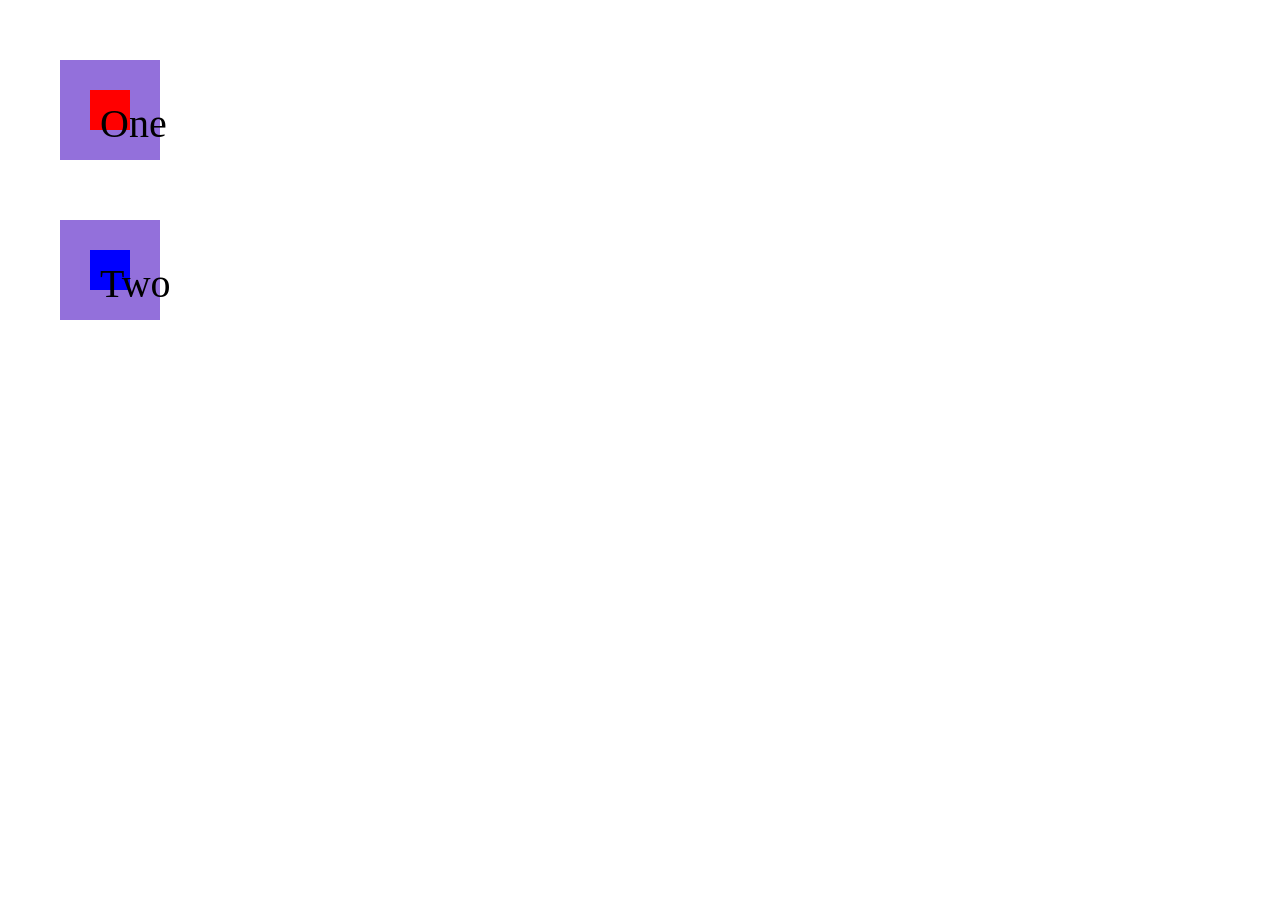
<file: 01_foundations/04_The_box_model/index.html>
<!DOCTYPE html>

<html lang="en">
<head>
  <meta charset="UTF-8">
  <meta name="viewport" content="width=device-width, initial-scale=1.0">
  <title>The box model</title>
  <link rel="stylesheet" href="styles.css">
</head>

<body>
  <p class="box-one">One</p>
  <p class="box-two">Two</p>
</body>

</html>
</file>
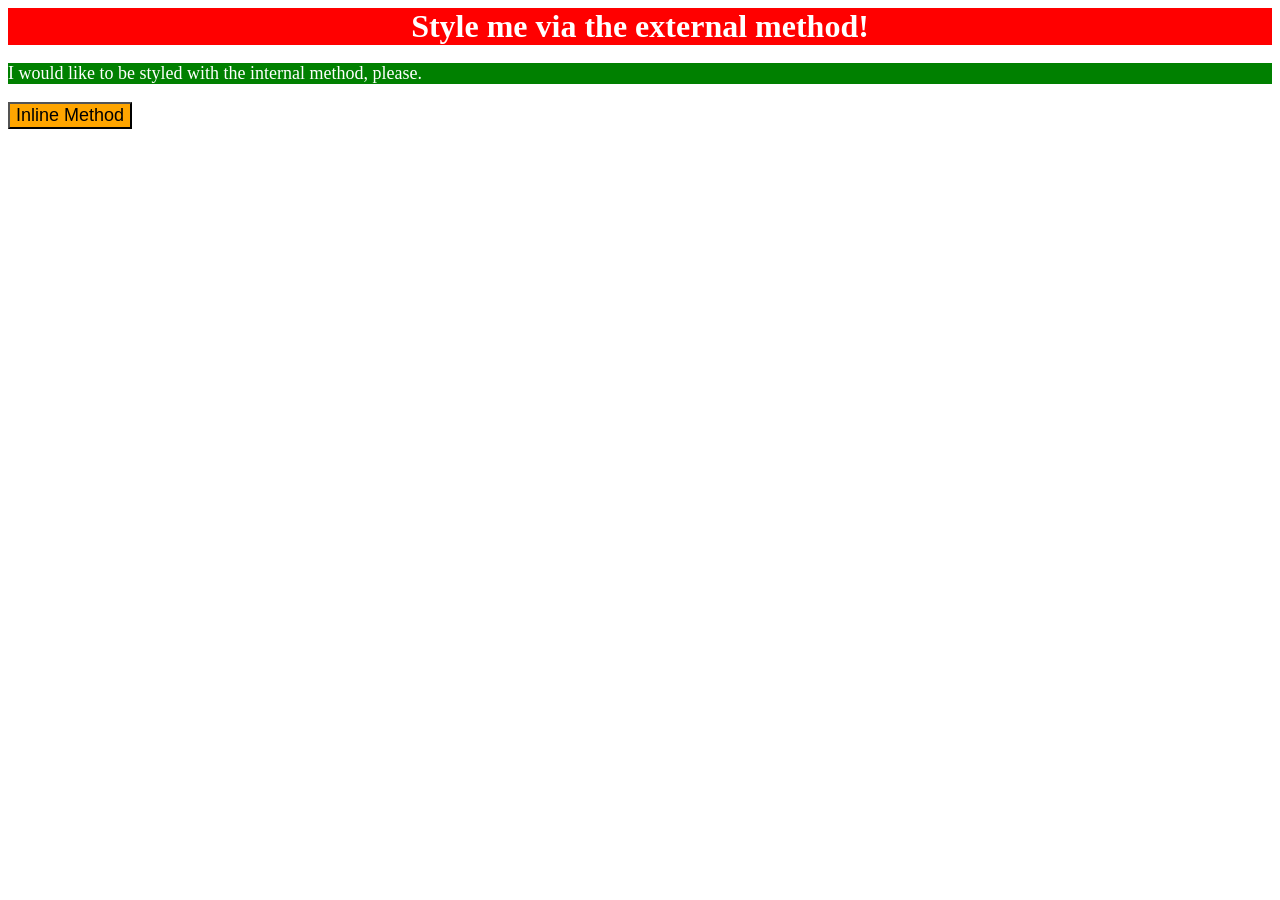
<file: intro-to-css/01-css-methods/index.html>
<!DOCTYPE html>
<html lang="en">
  <head>
    <meta charset="UTF-8">
    <meta http-equiv="X-UA-Compatible" content="IE=edge">
    <meta name="viewport" content="width=device-width, initial-scale=1.0">
    <link rel="stylesheet" href="styles.css">
    <style> 
      p {
        color: white;
        background-color: green;
        font-size: 18px;
      }
    </style>
    <title>Methods for Adding CSS</title>
  </head>
  <body>
    <div>Style me via the external method!</div>
    <p>I would like to be styled with the internal method, please.</p>
    <button style="background-color: orange; font-size: 18px;">Inline Method</button>
  </body>
</html>
</file>
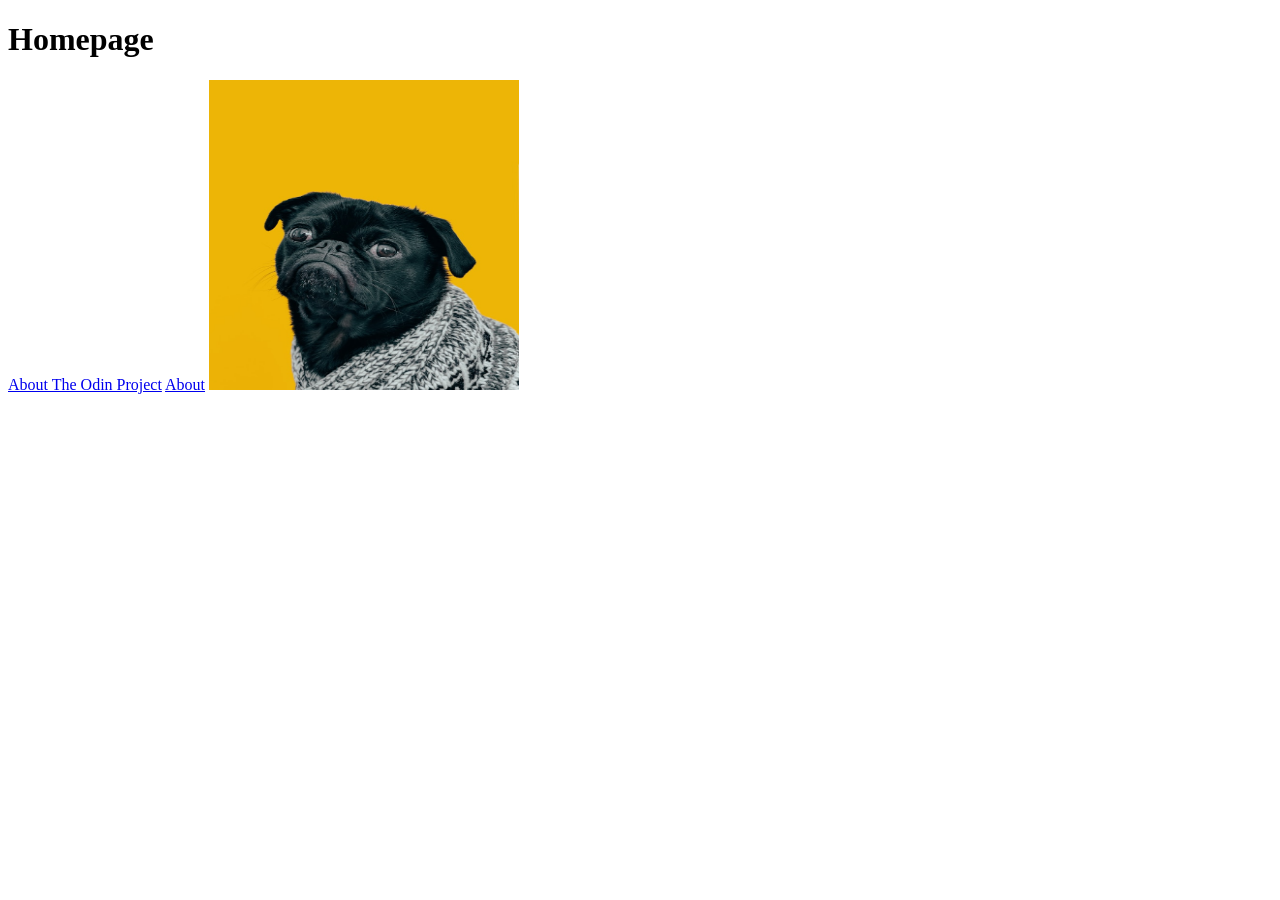
<file: 01_foundations/01_HTML_basics/04-odin-links-and-images/index.html>
<!DOCTYPE html>

<html lang="en">
<head>
  <meta charset="UTF-8">
  <meta name="viewport" content="width=device-width, initial-scale=1.0">
  <title>About Odin Projects</title>
</head>

<body>
  <h1>Homepage</h1>
  <a href="https://www.theodinproject.com/about" target="_blank" rel="noreferrer">About The Odin Project</a>
  
  <!-- <href> : This is to link any other webpage or site
		   <target>: Specifies where the linked resource will open (For new tap : _blank)
		   <rel>: Describes relationship between linked page and current page (For safety purposes) -->

        
  <a href="./pages/01_about.html">About</a>

  <img src="./images/dog.jpg" alt="Photo of dog" width="310" height="310">

</body>
</html>
</file>
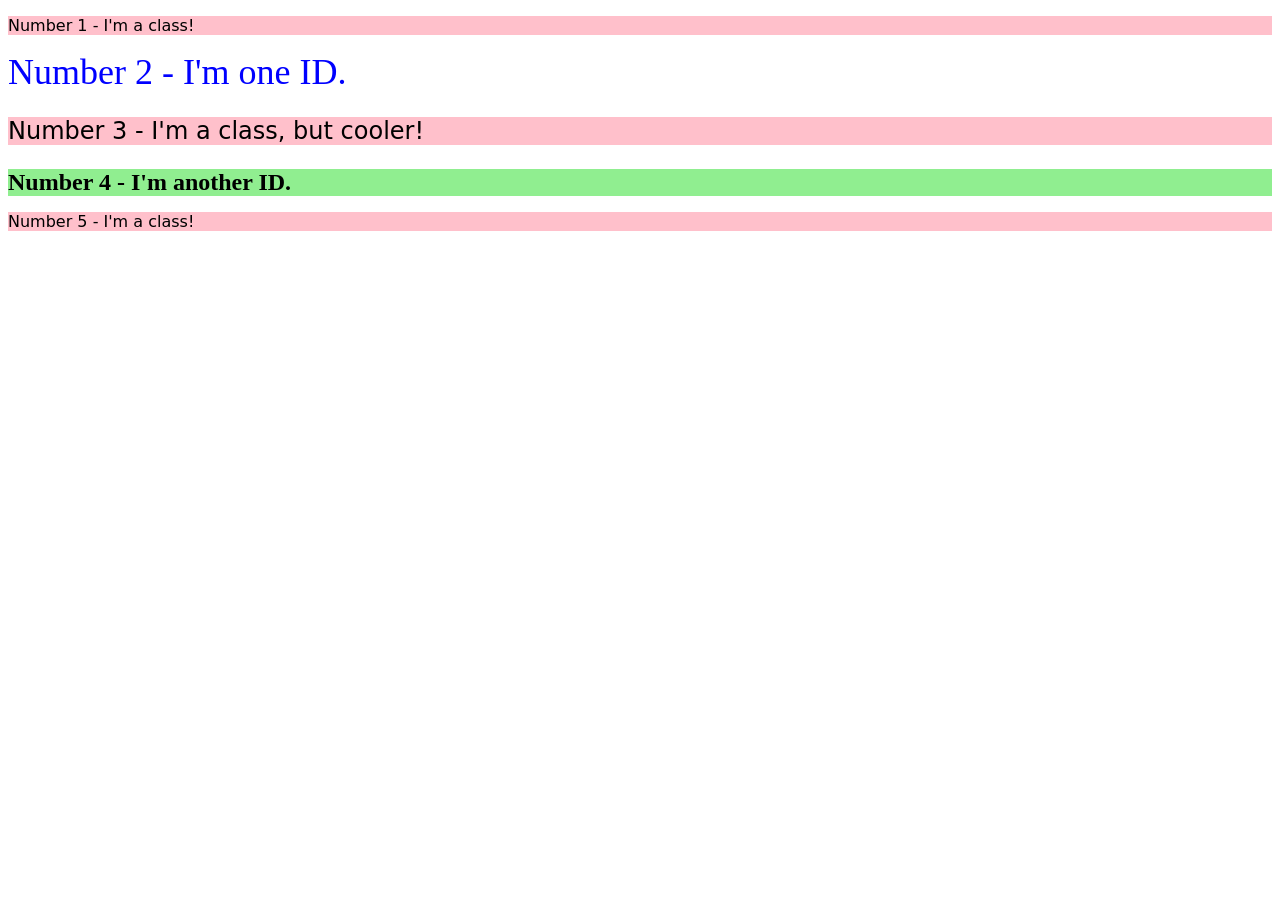
<file: 01_foundations/02_intro-to-css/02-class-id-selector/index.html>
<!DOCTYPE html>

<html lang="en">
  <head>
    <meta charset="UTF-8">
    <meta http-equiv="X-UA-Compatible" content="IE=edge">
    <meta name="viewport" content="width=device-width, initial-scale=1.0">
    <title>Class and ID Selectors</title>
    <link rel="stylesheet" href="styles.css">
  </head>
  <body>
    <p class="first">Number 1 - I'm a class!</p>
    <div id="second">Number 2 - I'm one ID.</div>
    <p class="first third">Number 3 - I'm a class, but cooler!</p>
    <div id="fourth">Number 4 - I'm another ID.</div>
    <p class="first">Number 5 - I'm a class!</p>
  </body>
</html>
</file>
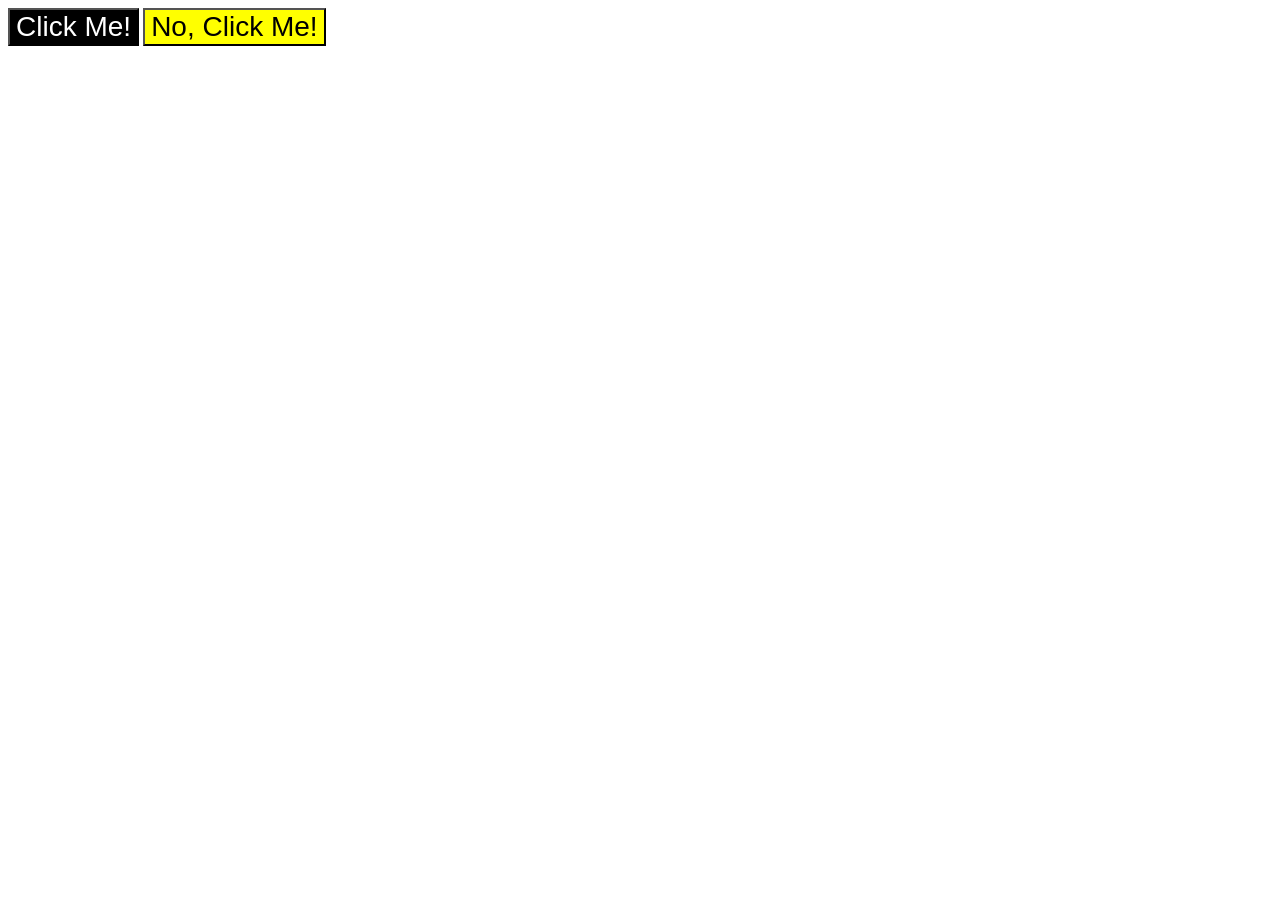
<file: 01_foundations/02_intro-to-css/03-grouping-selectors/index.html>
<!DOCTYPE html>
<html lang="en">
  <head>
    <meta charset="UTF-8">
    <meta http-equiv="X-UA-Compatible" content="IE=edge">
    <meta name="viewport" content="width=device-width, initial-scale=1.0">
    <title>Grouping Selectors</title>
    <link rel="stylesheet" href="style.css">
  </head>
  <body>
    <button class="first">Click Me!</button>
    <button class="second">No, Click Me!</button>
  </body>
</html>
</file>
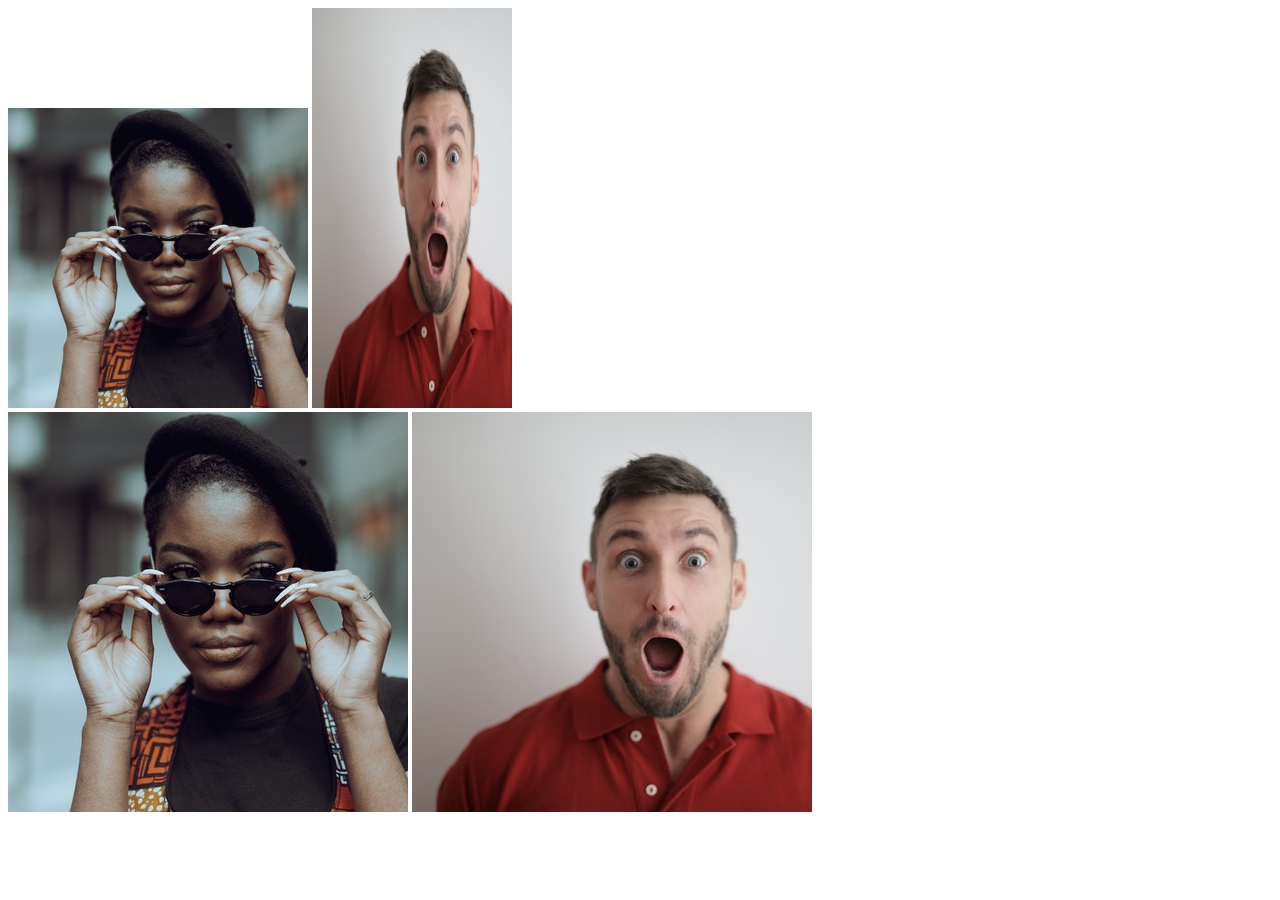
<file: 01_foundations/02_intro-to-css/04-chaining-selectors/index.html>
<!DOCTYPE html>
<html lang="en">
  <head>
    <meta charset="UTF-8">
    <meta http-equiv="X-UA-Compatible" content="IE=edge">
    <meta name="viewport" content="width=device-width, initial-scale=1.0">
    <title>Chaining Selectors</title>
    <link rel="stylesheet" href="style.css">
  </head>
  <body>
    <!-- Use the classes BELOW this line -->
    <div>
      <img class="avatar proportioned" src="./images/pexels-katho-mutodo-8434791.jpg" alt="Woman with glasses">
      <img class="avatar distorted" src="./images/pexels-andrea-piacquadio-3777931.jpg" alt="Man with surprised expression">
    </div>
    <!-- Use the classes ABOVE this line -->
    <div>
      <img class="original proportioned" src="./images/pexels-katho-mutodo-8434791.jpg" alt="Woman with glasses">
      <img class="original distorted" src="./images/pexels-andrea-piacquadio-3777931.jpg" alt="Man with surprised expression">
    </div>
  </body>
</html>
</file>
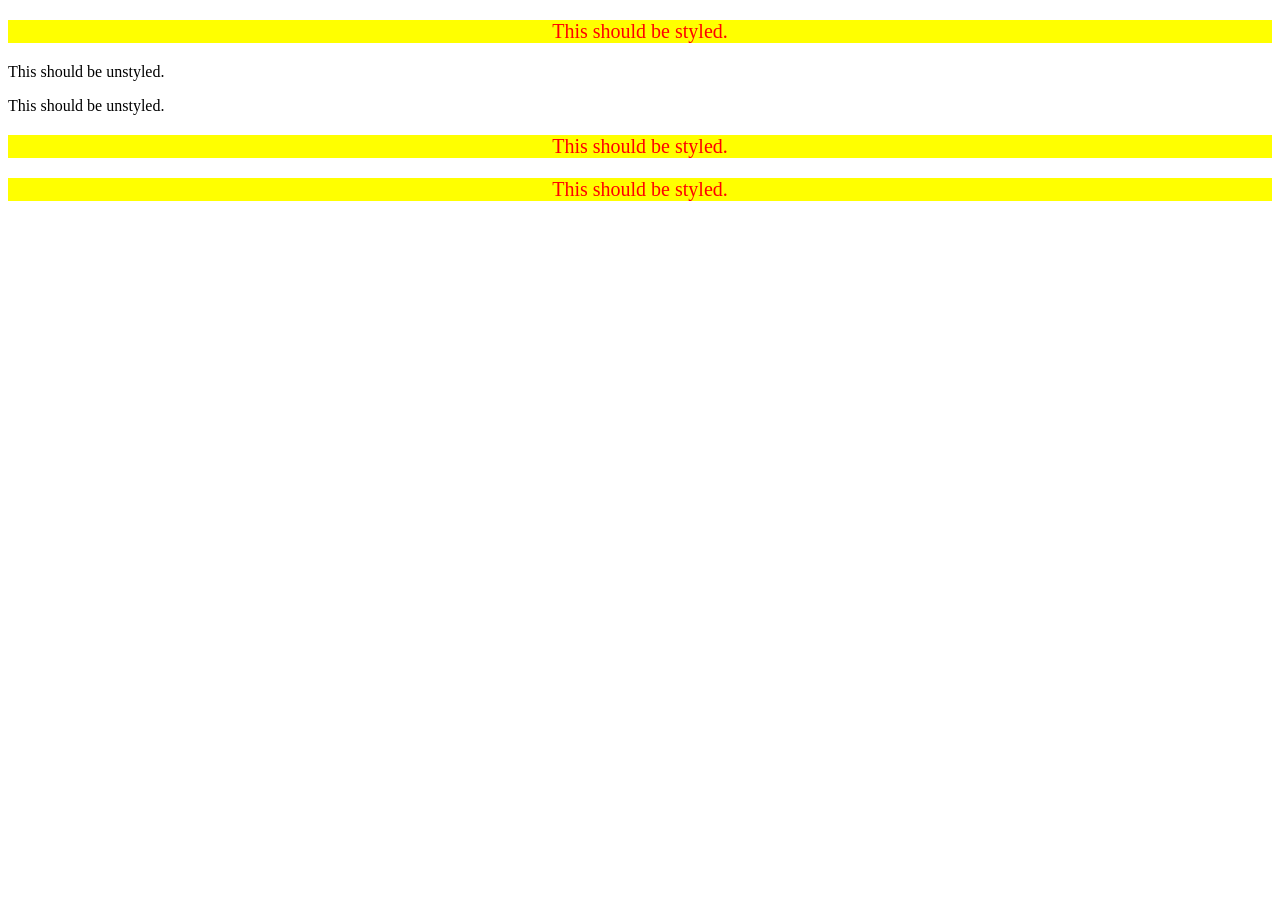
<file: 01_foundations/02_intro-to-css/05-descendent-combinator/index.html>
<!DOCTYPE html>
<html lang="en">
  <head>
    <meta charset="UTF-8">
    <meta http-equiv="X-UA-Compatible" content="IE=edge">
    <meta name="viewport" content="width=device-width, initial-scale=1.0">
    <title>Descendant Combinator</title>
    <link rel="stylesheet" href="style.css">
  </head>
  <body>
    <div class="container">
      <p class="text">This should be styled.</p>
    </div>
    <p class="text">This should be unstyled.</p>
    <p class="text">This should be unstyled.</p>
    <div class="container">
      <p class="text">This should be styled.</p>
      <p class="text">This should be styled.</p>
    </div>
  </body>
</html>
</file>
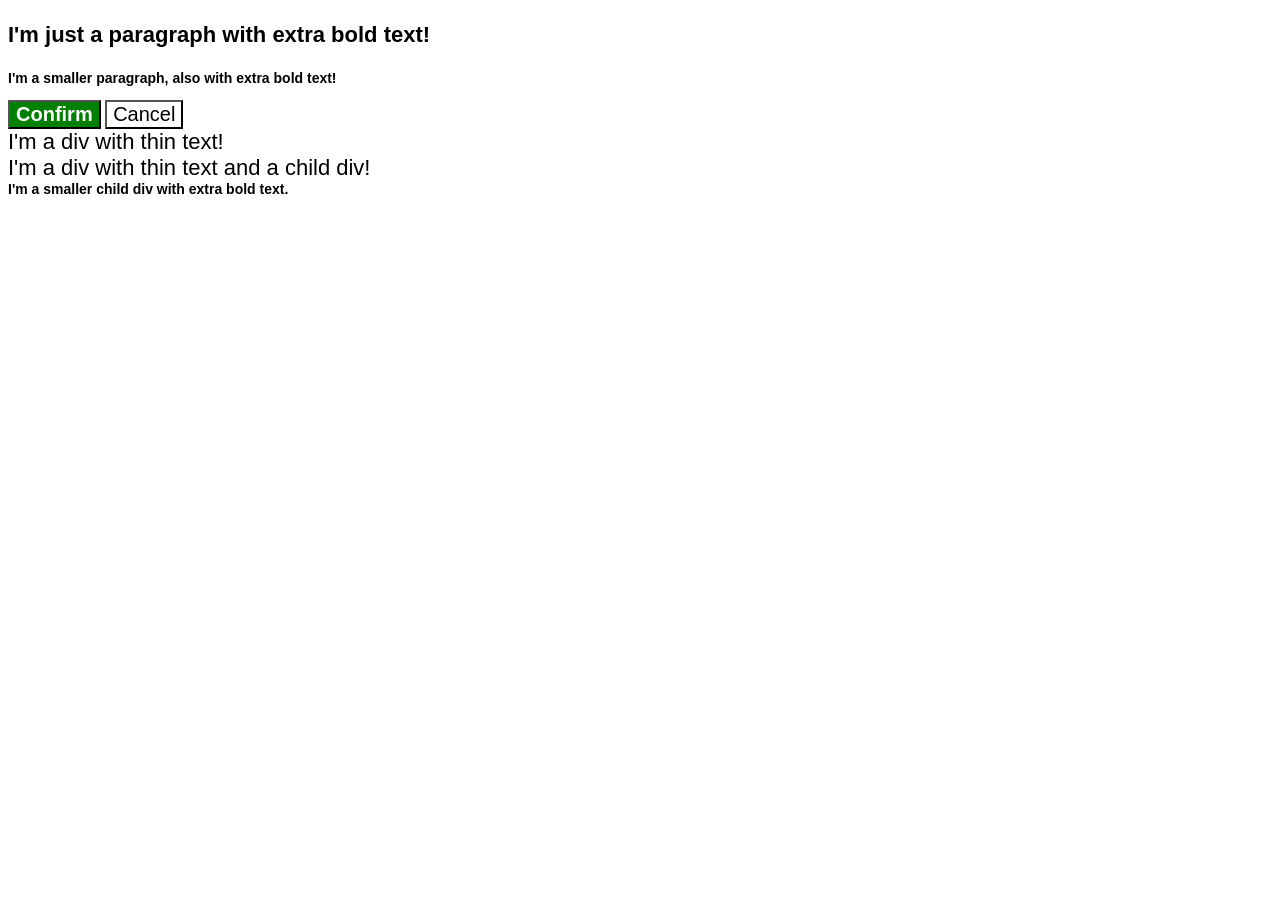
<file: 01_foundations/03_Cascades/01-cascad-fix/index.html>
<!DOCTYPE html>
<html lang="en">
  <head>
    <meta charset="UTF-8">
    <meta http-equiv="X-UA-Compatible" content="IE=edge">
    <meta name="viewport" content="width=device-width, initial-scale=1.0">
    <title>Fix the Cascade</title>
    <link rel="stylesheet" href="style.css">
  </head>
  <body>
    <p class="para">I'm just a paragraph with extra bold text!</p>
    <p class="para small-para">I'm a smaller paragraph, also with extra bold text!</p>

    <button id="confirm-button" class="button confirm">Confirm</button>
    <button id="cancel-button" class="button cancel">Cancel</button>

    <div class="text">I'm a div with thin text!</div>
    <div class="text">I'm a div with thin text and a child div!
      <div class="text child">I'm a smaller child div with extra bold text.</div>
    </div>
  </body>
</html>
</file>
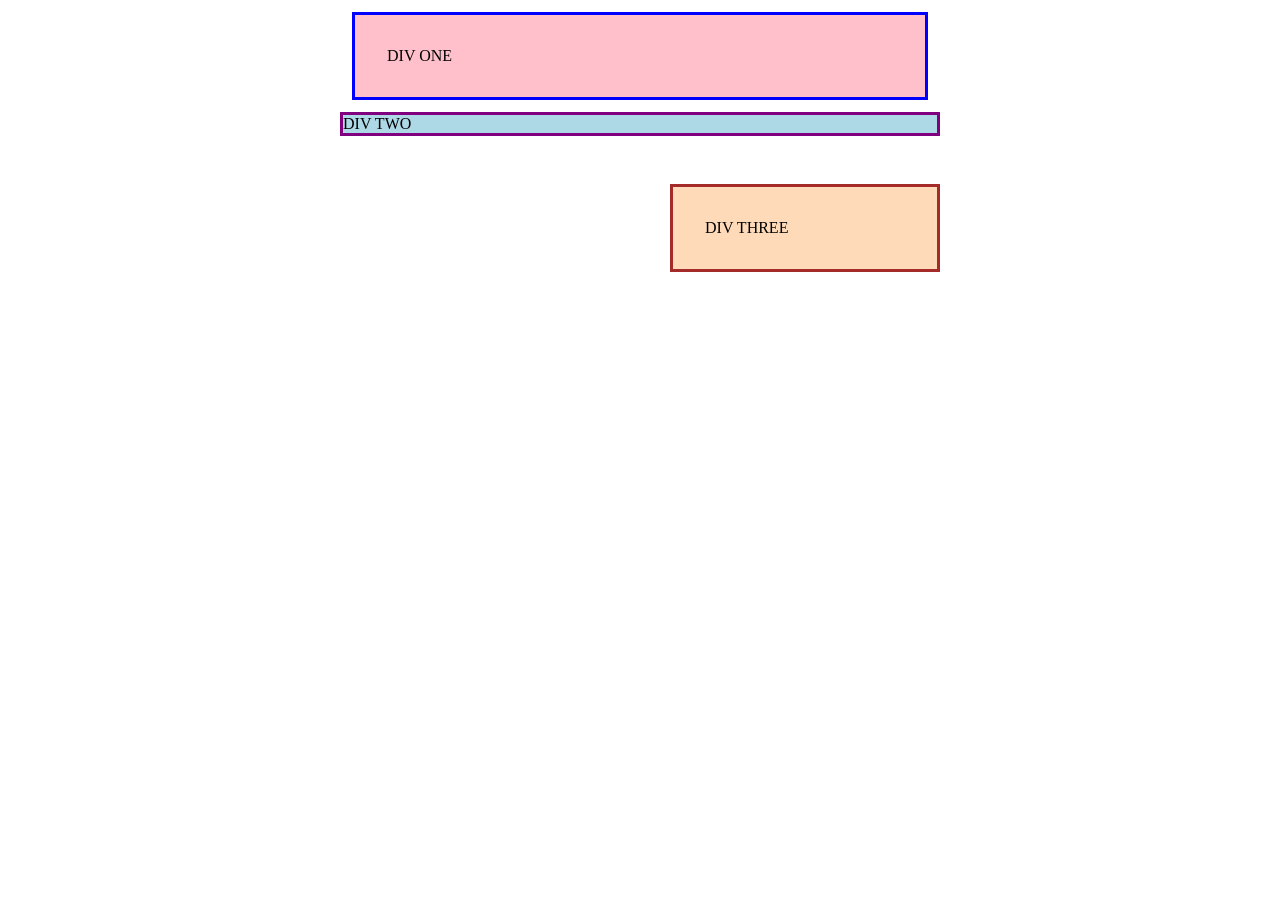
<file: 01_foundations/05_block_and_inline/01-margin-and-paidding-1/index.html>
<!DOCTYPE html>
<html lang="en">
  <head>
    <meta charset="UTF-8">
    <meta http-equiv="X-UA-Compatible" content="IE=edge">
    <meta name="viewport" content="width=device-width, initial-scale=1.0">
    <title>Margin and Padding exercise</title>
    <link rel="stylesheet" href="style.css">
  </head>
  <body>
    <div class="one">
      DIV ONE
    </div>
    <div class="two">
      DIV TWO
    </div>
    <div class="three">
      DIV THREE
    </div>
  </body>
</html>
</file>
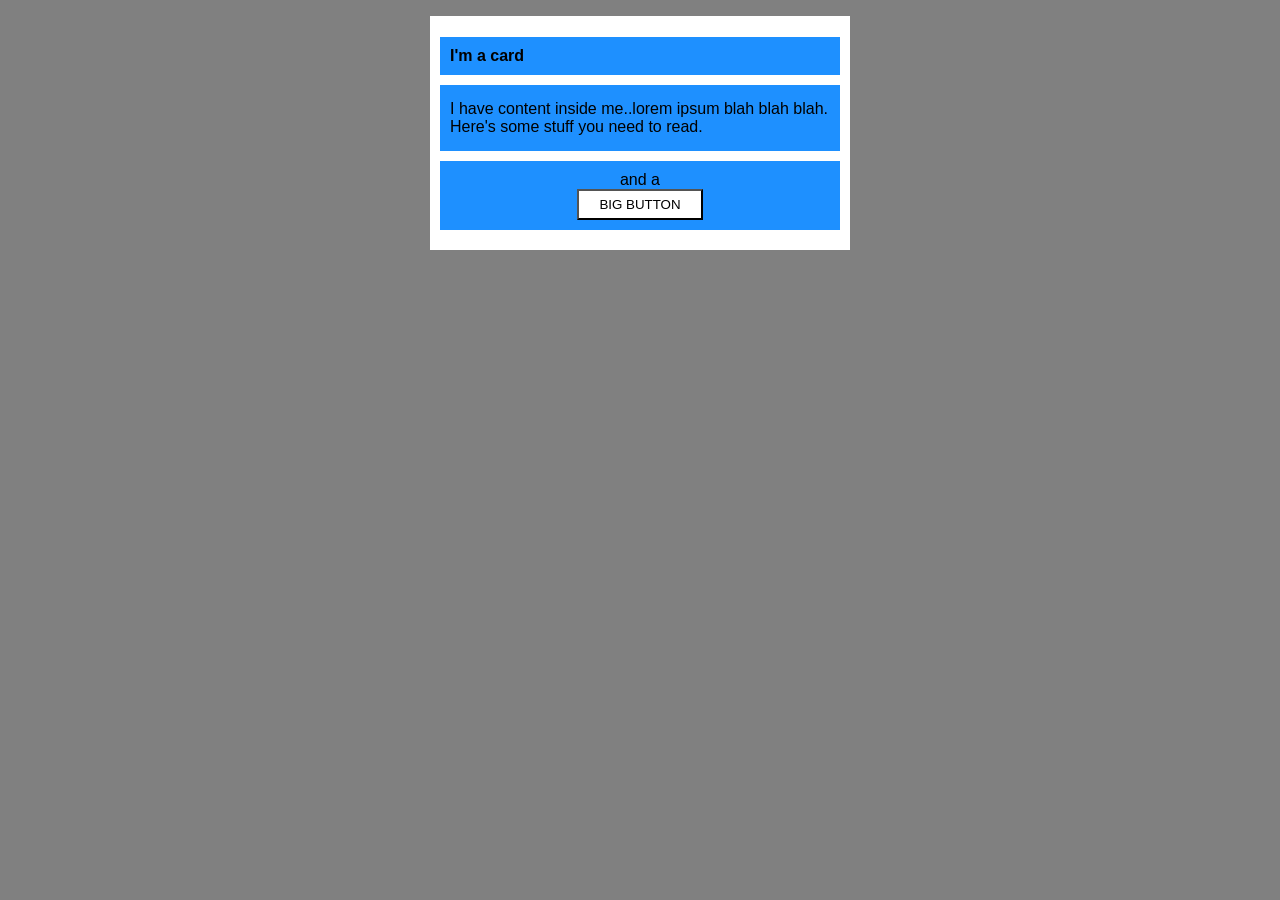
<file: 01_foundations/05_block_and_inline/02-margin-and-padding-2/index.html>
<!DOCTYPE html>
<html lang="en">
  <head>
    <meta charset="UTF-8">
    <meta http-equiv="X-UA-Compatible" content="IE=edge">
    <meta name="viewport" content="width=device-width, initial-scale=1.0">
    <title>Margin and Padding exercise 2</title>
    <link rel="stylesheet" href="style.css">
  </head>
  <body>
    <div class="card">
      <h1 class="title">I'm a card</h1>
      <div class="content">I have content inside me..lorem ipsum blah blah blah. Here's some stuff you need to read.</div>
      <div class="button-container">and a <button>BIG BUTTON</button></div>
    </div>
  </body>
</html>
</file>
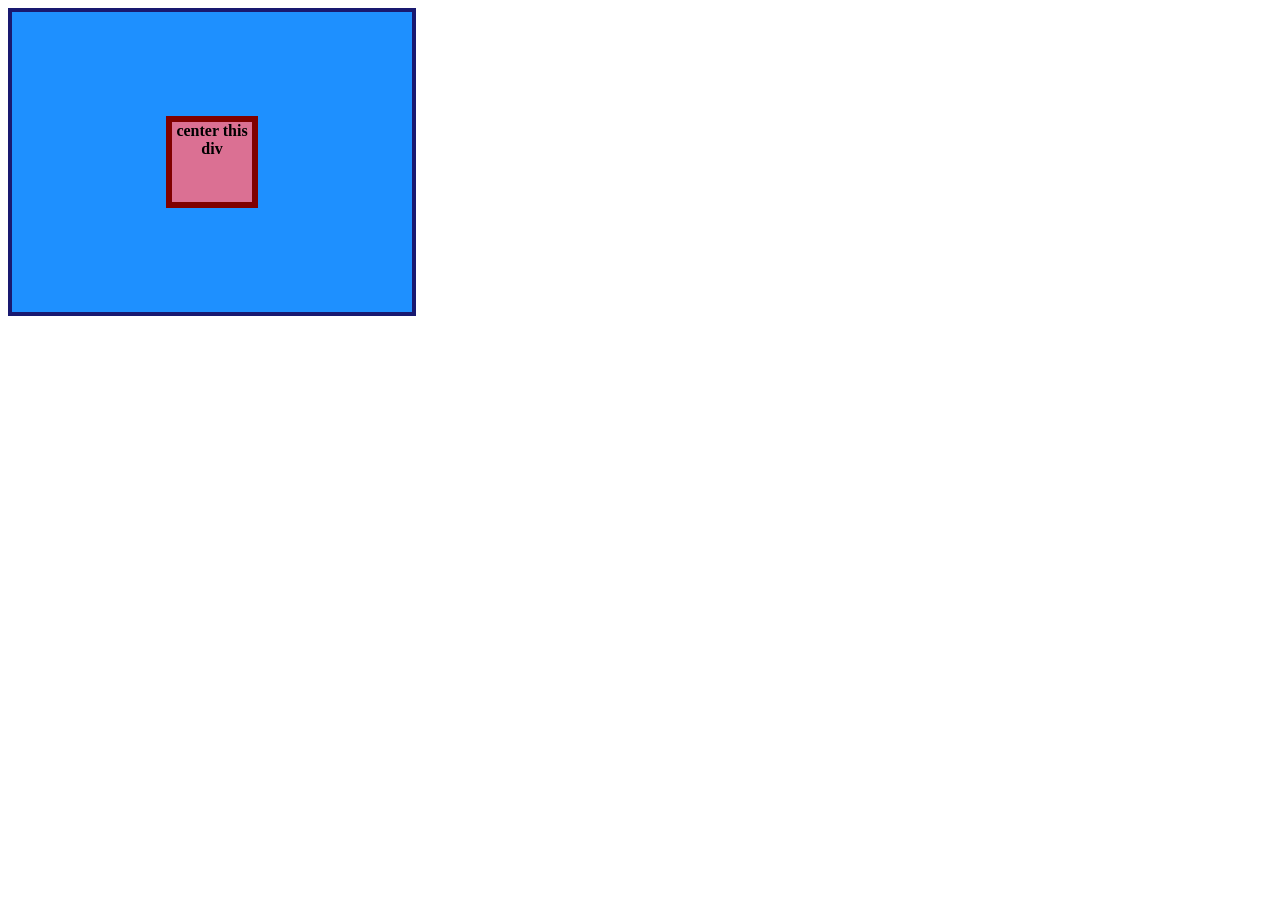
<file: 01_foundations/06_flex_box/01_flex_center/index.html>
<!DOCTYPE html>
<html lang="en">
  <head>
    <meta charset="UTF-8">
    <meta http-equiv="X-UA-Compatible" content="IE=edge">
    <meta name="viewport" content="width=device-width, initial-scale=1.0">
    <title>CENTER THIS DIV</title>
    <link rel="stylesheet" href="style.css">
  </head>
  <body>
    <div class="container">
      <div class="box">center this div</div>
    </div>
  </body>
</html>
</file>
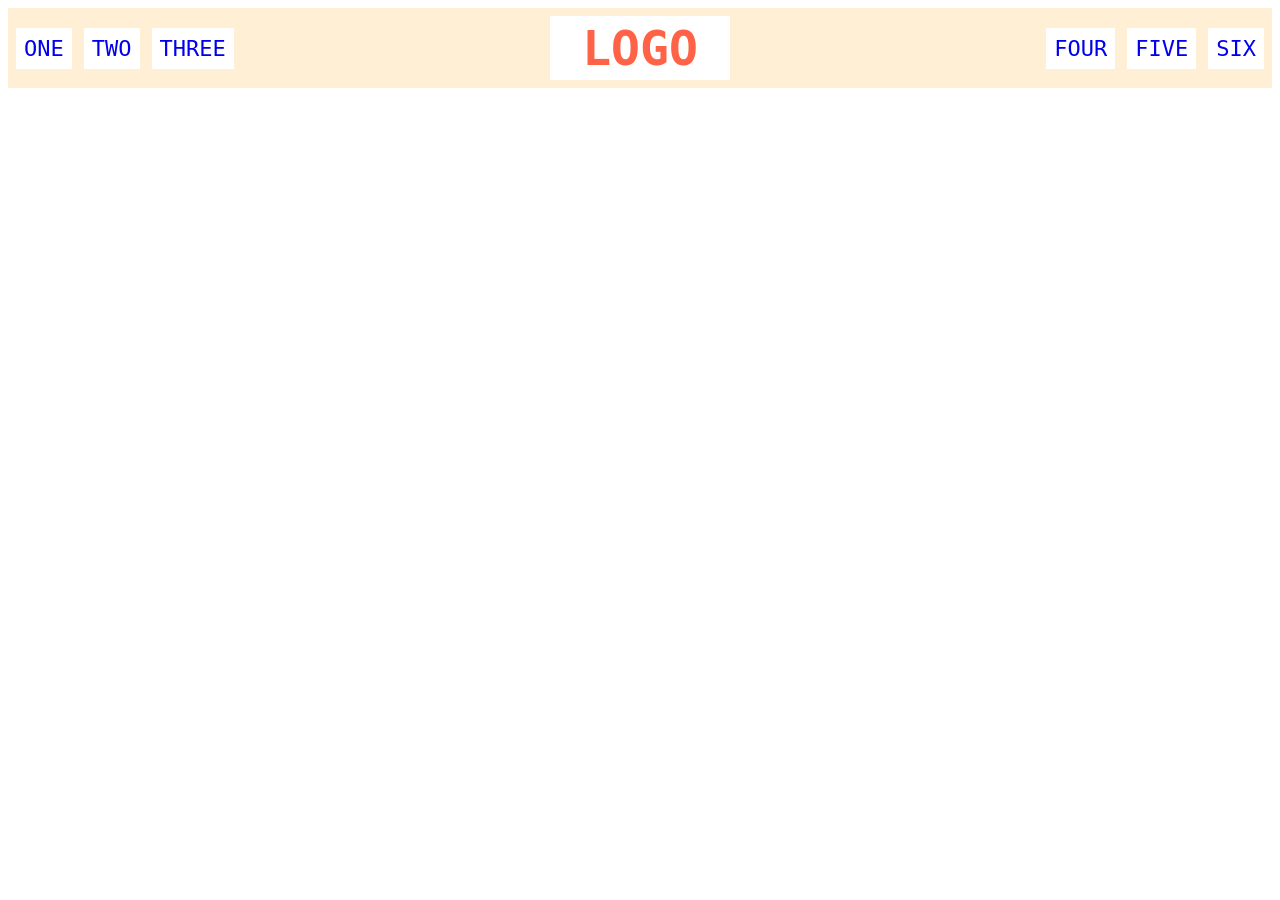
<file: 01_foundations/06_flex_box/02_flex_header/index.html>
<!DOCTYPE html>
<html lang="en">
  <head>
    <meta charset="UTF-8">
    <meta http-equiv="X-UA-Compatible" content="IE=edge">
    <meta name="viewport" content="width=device-width, initial-scale=1.0">
    <title>Flex Header</title>
    <link rel="stylesheet" href="style.css">
  </head>
  <body>
    <div class="header">
      <div class="left-links">
        <ul>
          <li><a href="#">ONE</a></li>
          <li><a href="#">TWO</a></li>
          <li><a href="#">THREE</a></li>
        </ul>
      </div>
      <div class="logo">LOGO</div>
      <div class="right-links">
        <ul>
          <li><a href="#">FOUR</a></li>
          <li><a href="#">FIVE</a></li>
          <li><a href="#">SIX</a></li>
        </ul>
      </div>
    </div>
  </body>
</html>
</file>
<file: 01_foundations/04_The_box_model/styles.css>
* {
  padding: 0;
  margin: 0;
  font-size: 40px;
  box-sizing: border-box;
}

.box-one {
  background-color: red;
  border: 30px solid mediumpurple;
  padding: 10px;
  margin: 60px;
  height: 100px;
  width: 100px;
}

.box-two {
  background-color: blue;
  border: 30px solid mediumpurple;
  padding: 10px;
  height: 100px;
  width: 100px;
  margin: 60px;
}
</file>
<file: intro-to-css/01-css-methods/styles.css>
div {
  color: white;
  background-color: red;
  text-align: center;
  font-size: 32px;
  font-weight: bold;
}
</file>
<file: 01_foundations/02_intro-to-css/02-class-id-selector/styles.css>
.first {
  background-color: pink;
  font-family: verdana, "DejaVu Sans", sans-serif;
}

#second {
  color: blue;
  font-size: 36px;
}

.third {
  font-size: 24px;
}

#fourth {
  background-color: lightgreen;
  font-size: 24px;
  font-weight: bold;
}
</file>
<file: 01_foundations/02_intro-to-css/03-grouping-selectors/style.css>
.first {
  color: white;
  background-color: black;
}

.second {
  background-color: yellow;
}

.first, .second {
  font-family: Helvetica, "Times New Roman", sans-serif;
  font-size: 28px;
}
</file>
<file: 01_foundations/02_intro-to-css/04-chaining-selectors/style.css>
.avatar.proportioned {
  width: 300px;
  height: auto;
}

.avatar.distorted {
  width: 200px;
  height: 400px;
}
</file>
<file: 01_foundations/02_intro-to-css/05-descendent-combinator/style.css>
.container .text {
  color: red;
  background-color: yellow;
  font-size: 20px;
  text-align: center;
}
</file>
<file: 01_foundations/03_Cascades/01-cascad-fix/style.css>
body {
  font-family: Arial, Helvetica, sans-serif;
}

.para {
  font-size: 22px;
}

.small-para {
  font-size: 14px;
  font-weight: 800;
}

.para,
.small-para {
  color: hsl(0, 0%, 0%);
  font-weight: 800;
}

#confirm-button {
  background: green;
  color: white;
  font-weight: bold;
} 

.button {
  background-color: rgb(255, 255, 255);
  color: rgb(0, 0, 0);
  font-size: 20px;
}

.text .child {
  color: rgb(0, 0, 0);
  font-weight: 800;
  font-size: 14px;
}

div.text {
  color: rgb(0, 0, 0);
  font-size: 22px;
  font-weight: 100;
}
</file>
<file: 01_foundations/05_block_and_inline/01-margin-and-paidding-1/style.css>
body {
  max-width: 600px;
  margin: 0 auto;
}

.one {
  background: pink;
  border: 3px solid blue;
  /* CHANGE ME */
  padding: 32px;
  margin: 12px;
}

.two {
  background: lightblue;
  border: 3px solid purple;
  /* CHANGE ME */
  margin-bottom: 48px;
}

.three {
  background: peachpuff;
  border: 3px solid brown;
  width: 200px;
  /* CHANGE ME */
  padding: 32px;
  margin-left: auto;
}
</file>
<file: 01_foundations/05_block_and_inline/02-margin-and-padding-2/style.css>
body {
  background: gray;
  font-family: sans-serif;
}

.card {
  width: 400px;
  background: white;
  margin: 16px auto;
  padding: 10px;
}

.title,
.content,
.button-container {
  background: dodgerblue;
  font-size: 16px;
}

.title {
  padding: 10px;
  font-weight: bold;
}

.content {
  padding: 15px 10px;
}

.button-container {
  margin-top: 10px;
  margin-bottom: 10px;
  padding: 10px;
  text-align: center;
}

button {
  display: block;
  background: white;
  text-align: center;
  margin: auto;
  padding: 6px 20px 6px 20px;
}
</file>
<file: 01_foundations/06_flex_box/01_flex_center/style.css>
.container {
  background: dodgerblue;
  border: 4px solid midnightblue;
  width: 400px;
  height: 300px;
  display: flex;
  justify-content: center;
  align-items: center;
}

.box {
  background: palevioletred;
  font-weight: bold;
  text-align: center;
  border: 6px solid maroon;
  width: 80px;
  height: 80px;
}
</file>
<file: 01_foundations/06_flex_box/02_flex_header/style.css>
.header  {
  font-family: monospace;
  background: papayawhip;
  display: flex;
  padding: 8px;
  align-items: center;
  justify-content: space-between;
}

.logo {
  font-size: 48px;
  font-weight: 900;
  color: tomato;
  background: white;
  padding: 4px 32px;
  align-self: center;
}

ul {
  /* this removes the dots on the list items*/
  list-style-type: none;
  display: flex;
  gap: 12px;
  padding: 0;
  margin: 0;
}

a {
  font-size: 22px;
  background: white;
  padding: 8px;
  /* this removes the line under the links */
  text-decoration: none;
}
</file>
